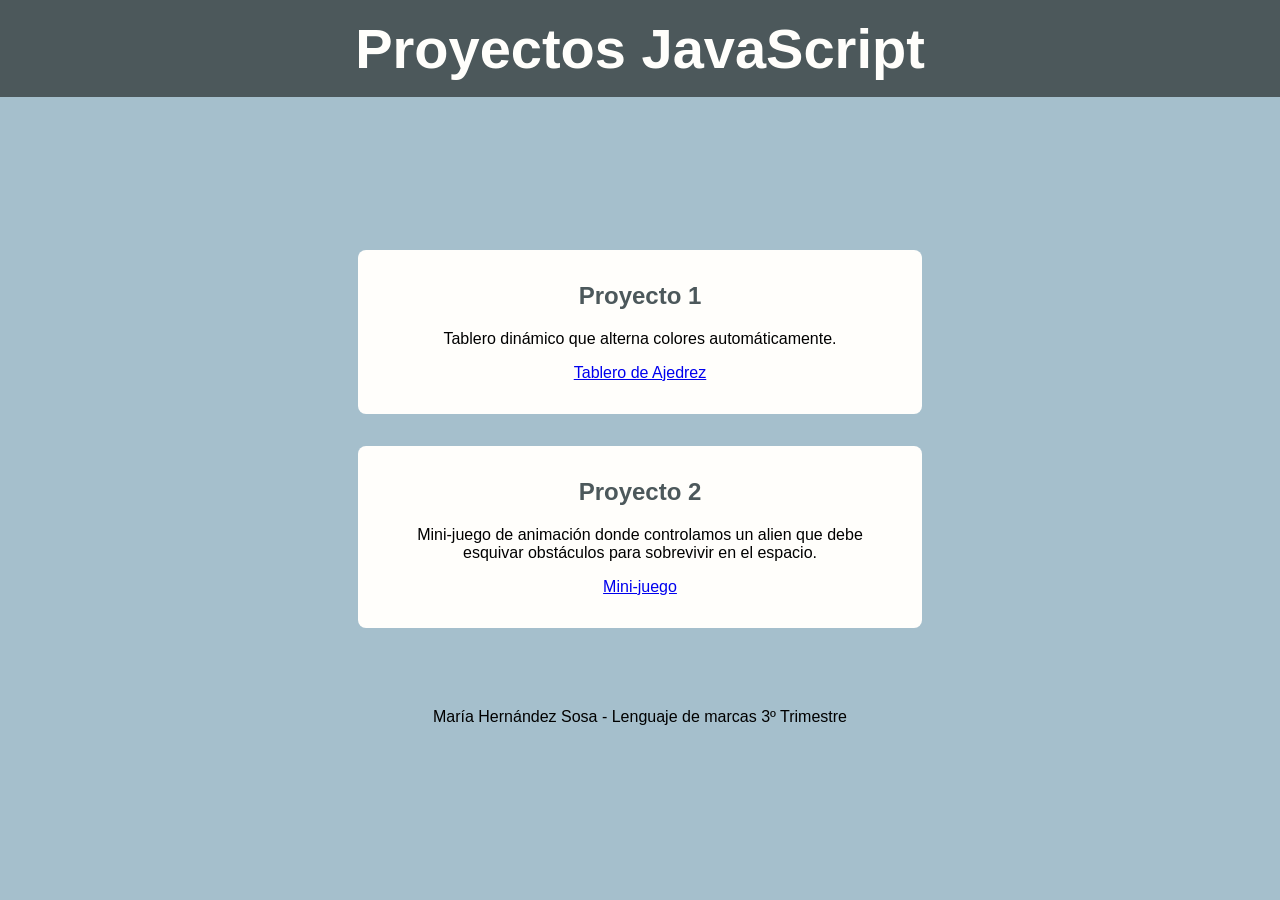
<file: index.html>
<!DOCTYPE html>
<html lang="es">

<head>
    <meta charset="UTF-8">
    <meta name="viewport" content="width=device-width, initial-scale=1.0">
    <title>Proyectos JavaScript</title>
    <link rel="stylesheet" href="style.css">
</head>

<body>
    <header>
        <h1>Proyectos JavaScript</h1>
    </header>

    <main>
        <section class="proyecto-card">
            <h2>Proyecto 1</h2>
            <p>Tablero dinámico que alterna colores automáticamente.</p>
            <!-- Link al proyecto 1 -->
            <a href="tablero.html">Tablero de Ajedrez</a>
        </section>

        <section class="proyecto-card">
            <h2>Proyecto 2</h2>
            <p>Mini-juego de animación donde controlamos un alien que debe esquivar obstáculos para sobrevivir en el
                espacio.</p>
            <!-- Link al proyecto 2 -->
            <a href="juego.html">Mini-juego</a>
        </section>
    </main>

    <footer>
        <p>María Hernández Sosa - Lenguaje de marcas 3º Trimestre</p>
    </footer>

    <!-- Script de los juegos al final del body para no bloquear la carga -->
    <script src="script.js"></script>
</body>

</html>
</file>
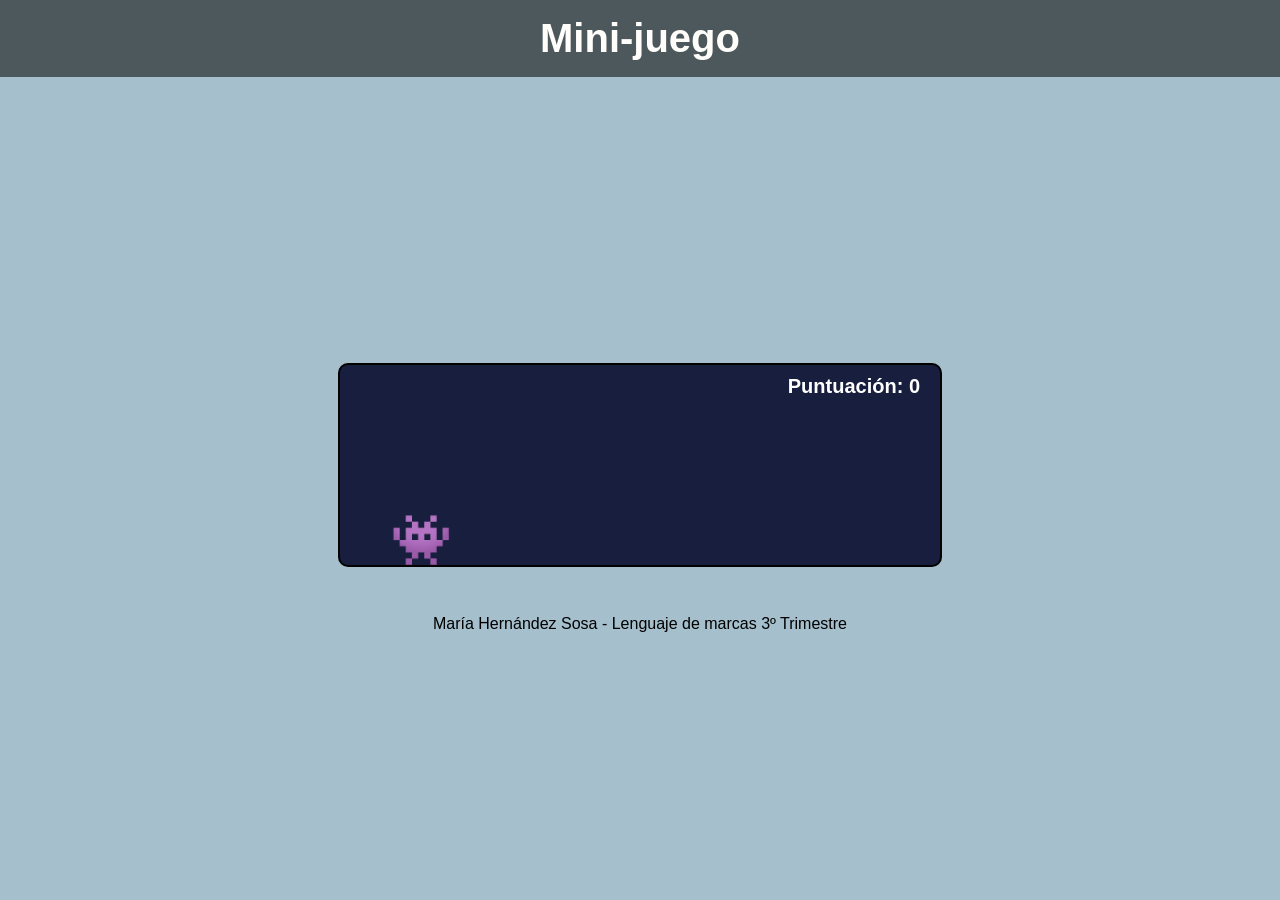
<file: juego.html>
<!DOCTYPE html>
<html lang="en">

<head>
    <meta charset="UTF-8">
    <meta name="viewport" content="width=device-width, initial-scale=1.0">
    <title>Mini-juego de animación</title>
    <link rel="stylesheet" href="style.css">
</head>

<body>


    <header>
        <h1 class="minijuego-titulo">Mini-juego</h1>
    </header>
    <main>
        <div id="game-container">

            <!-- Puntuación -->
            <div id="score-board">Puntuación: <span id="score">0</span></div>

            <!-- Personaje -->
            <div id="character">👾</div>

            <!-- Obstáculos -->
            <div id="obstacle">🪐</div>

            <!-- Mensaje de game over -->
            <div id="game-over" class="hidden">Game over (╥﹏╥)<br><button id="restart"
                    onclick=" location.reload()">Intentar otra vez</button></div>  
                    <!-- Cuando pulsas el botón se reinicia la página -->
        </div>
    </main>

    <footer>
        <p>María Hernández Sosa - Lenguaje de marcas 3º Trimestre</p>
    </footer>

    <script src="script.js"></script>

</body>

</html>
</file>
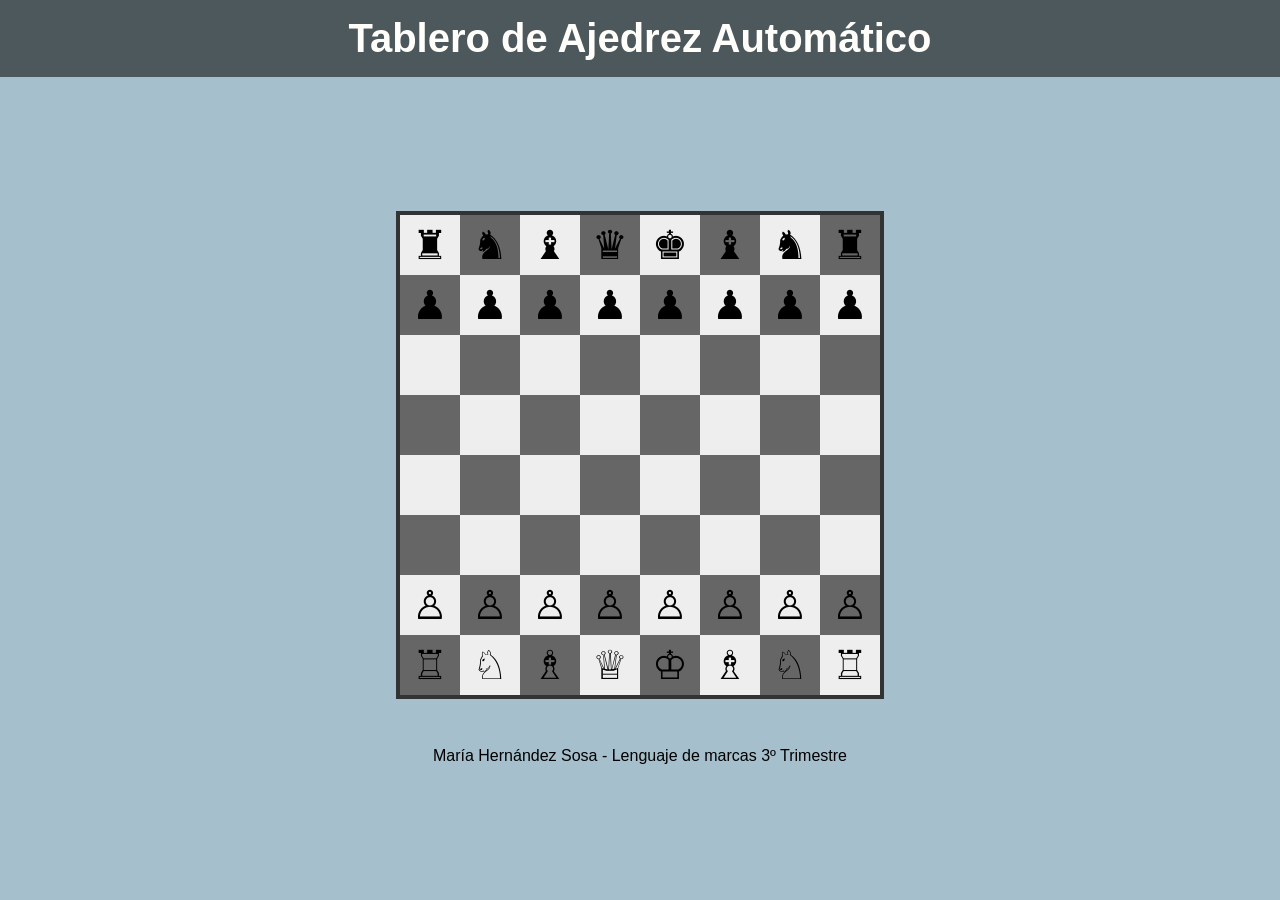
<file: tablero.html>
<!DOCTYPE html>
<html lang="es">
<head>
    <meta charset="UTF-8">
    <meta name="viewport" content="width=device-width, initial-scale=1.0">
    <title>Tablero de Ajedrez Automático</title>
    <link rel="stylesheet" href="style.css">
</head>
<body>


    <header>
        <h1 class="tablero-titulo">Tablero de Ajedrez Automático</h1>
    </header>
    
    <main>
        <div id="tablero"></div>
    </main>
    
    <footer>
        <p>María Hernández Sosa - Lenguaje de marcas 3º Trimestre</p>
    </footer>

    <script src="script.js"></script>
    
</body>
</html>
</file>
<file: style.css>
/* INDEX */

body {
    font-family: Arial, sans-serif;
    margin: 0;
    padding: 0;
    background-color: #A5BFCC;
    display: flex;
    flex-direction: column;
    align-items: center;
    justify-content: center;
    min-height: 100vh;
}

h1 {
    font-family: Arial, sans-serif;
    font-size: 3.5rem;
    margin: 0;
}

header {
    text-align: center;
    padding: 1rem;
    background-color: #4C585B;
    color: #fffefb;
    width: 100%;
    position: absolute;
    top: 0;
}

.minijuego-titulo {
    font-family: Arial, sans-serif;
    font-size: 2.5rem;
}

.tablero-titulo {
    font-family: Arial, sans-serif;
    font-size: 2.5rem;
}

main {
    display: flex;
    flex-direction: column;
    align-items: center;
    padding: 2rem;
    margin-top: 60px;
}

/* Tarjetas de proyectos */
.proyecto-card {
    background: #fffefb;
    padding: 2rem;
    margin-bottom: 2rem;
    border-radius: 8px;
    text-align: center;
    max-width: 500px;
    width: 100%;
}

.proyecto-card h2 {
    margin-top: 0;
    color: #4C585B;
}



/* TABLERO DE AJEDREZ */

#tablero {
    display: grid; /* convierte el tablero en una cuadrícula para colocar las casillas en filas y columnas */
    grid-template-columns: repeat(8, 60px);
    grid-template-rows: repeat(8, 60px);
    border: 4px solid #333;
}

.casilla {
    display: flex; /* convierte cada casilla en un contenedor flexible para poder centrar su contenido */
    justify-content: center;
    align-items: center;
    font-size: 40px;
    user-select: none;
}

.blanco {
    background-color: #eee;
}

.negro {
    background-color: #666;
}



/* MINI-JUEGO */

#game-container {
    position: relative; /* crea un contenedor posicionado para que los elementos absolutos dentro de él se coloquen respecto a este bloque */
    width: 600px;
    height: 200px;
    border: 2px solid;
    background-color: #181e3d;
    overflow: hidden;
    margin-top: 20px;
    border-radius: 10px;
}

#character {
    position: absolute; /* coloca el marcador en una posición fija dentro del contenedor posicionado (game-container) */
    bottom: 0;
    left: 50px;
    font-size: 50px;
    line-height: 50px;
    z-index: 2;
}


/* Salto del personaje */
.salto {
    animation: saltar 0.5s ease-out;
}

@keyframes saltar {
    /* movimiento de salto: sube, alcanza el tope y vuelve al suelo */
    0% {
        bottom: 0;
    }
    40% {
        bottom: 120px;
    }
    50% {
        bottom: 130px;
    }
    60% {
        bottom: 120px;
    }
    100% {
        bottom: 0;
    }
}

#obstacle {
    position: absolute;
    bottom: 0;
    right: -50px;
    font-size: 40px;
    line-height: 40px;
    z-index: 2;
    animation: moverObstaculo 1.5s infinite linear; /* movimiento de derecha a izquierda */
}

@keyframes moverObstaculo {
    /* movimiento del obstáculo: de derecha a izquierda a través de la pantalla */
    0% {
        right: -50px;
    }
    100% {
        right: 650px;
    }
}

#score-board {
    position: absolute; 
    top: 10px;
    right: 20px;
    font-size: 20px;
    font-weight: bold;
    color: #fff;
    z-index: 3;
}

#game-over {
    position: absolute;
    top: 0;
    left: 0;
    width: 100%;
    height: 100%;
    background-color: rgba(0, 0, 0, 0.7);
    color: white;
    display: flex;
    flex-direction: column;
    justify-content: center;
    align-items: center;
    font-size: 30px;
    font-weight: bold;
    z-index: 10;
}

.hidden {
    display: none !important;
}

#restart {
    margin-top: 20px;
    padding: 10px 20px;
    font-size: 18px;
    cursor: pointer;
    background-color: #fff;
    color: #333;
    border: none;
    border-radius: 5px;
}
</file>
